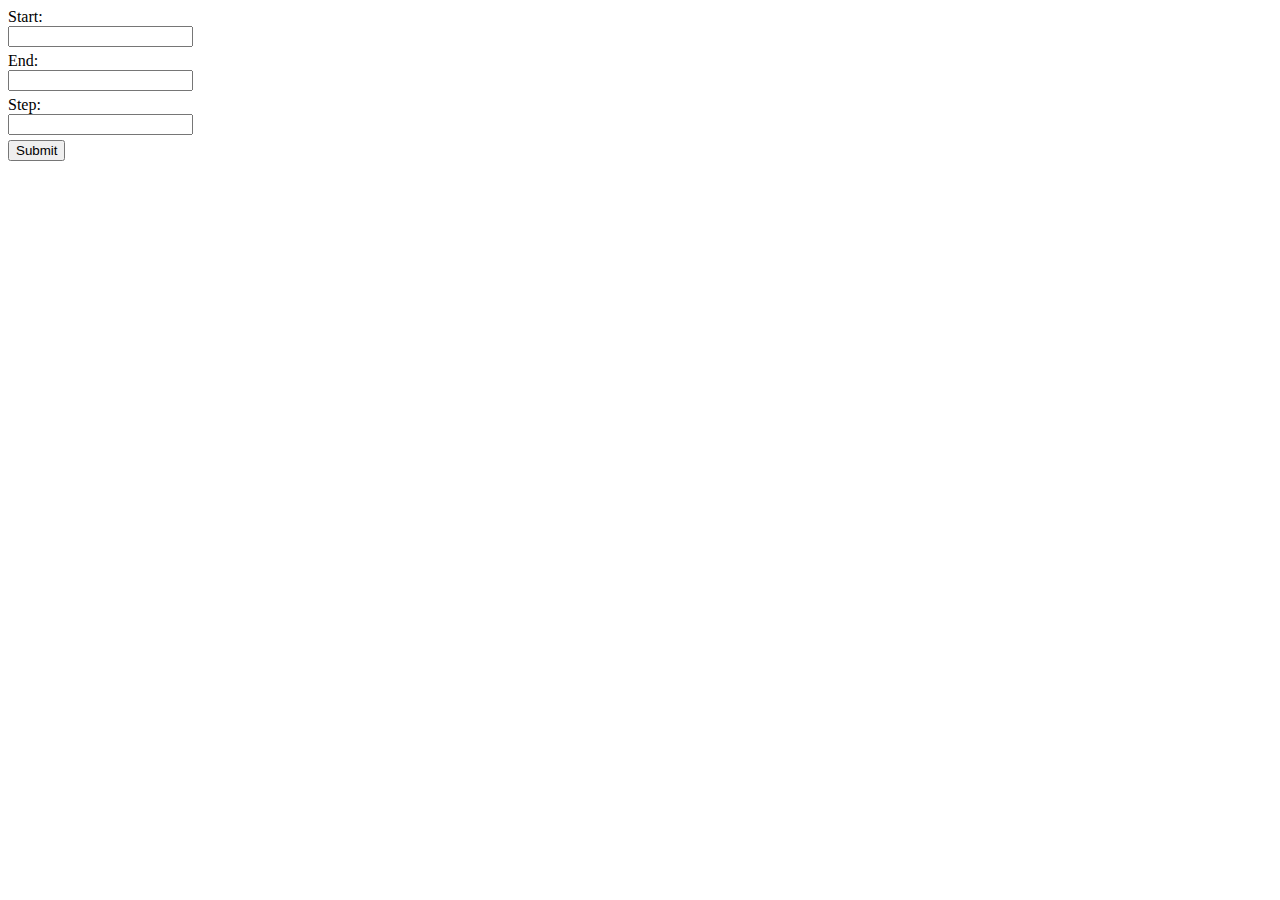
<file: lab2/src/main/webapp/index.html>
<!DOCTYPE html>
<html lang="en">
<head>
  <meta charset="UTF-8">
  <title>Lab2</title>
  <link rel="stylesheet" href="css/styles.css">
</head>
<body>
  <div class="form">
    <form method="post" action="/app/tabulate">
      <label for="startInput">Start: </label>
      <input type="text" id="startInput" name="start" />
      <label for="endInput">End: </label>
      <input type="text" id="endInput" name="end" />
      <label for="stepInput">Step: </label>
      <input type="text" id="stepInput" name="step" />
      <input type="submit" />
    </form>
  </div>
</body>
</html>
</file>
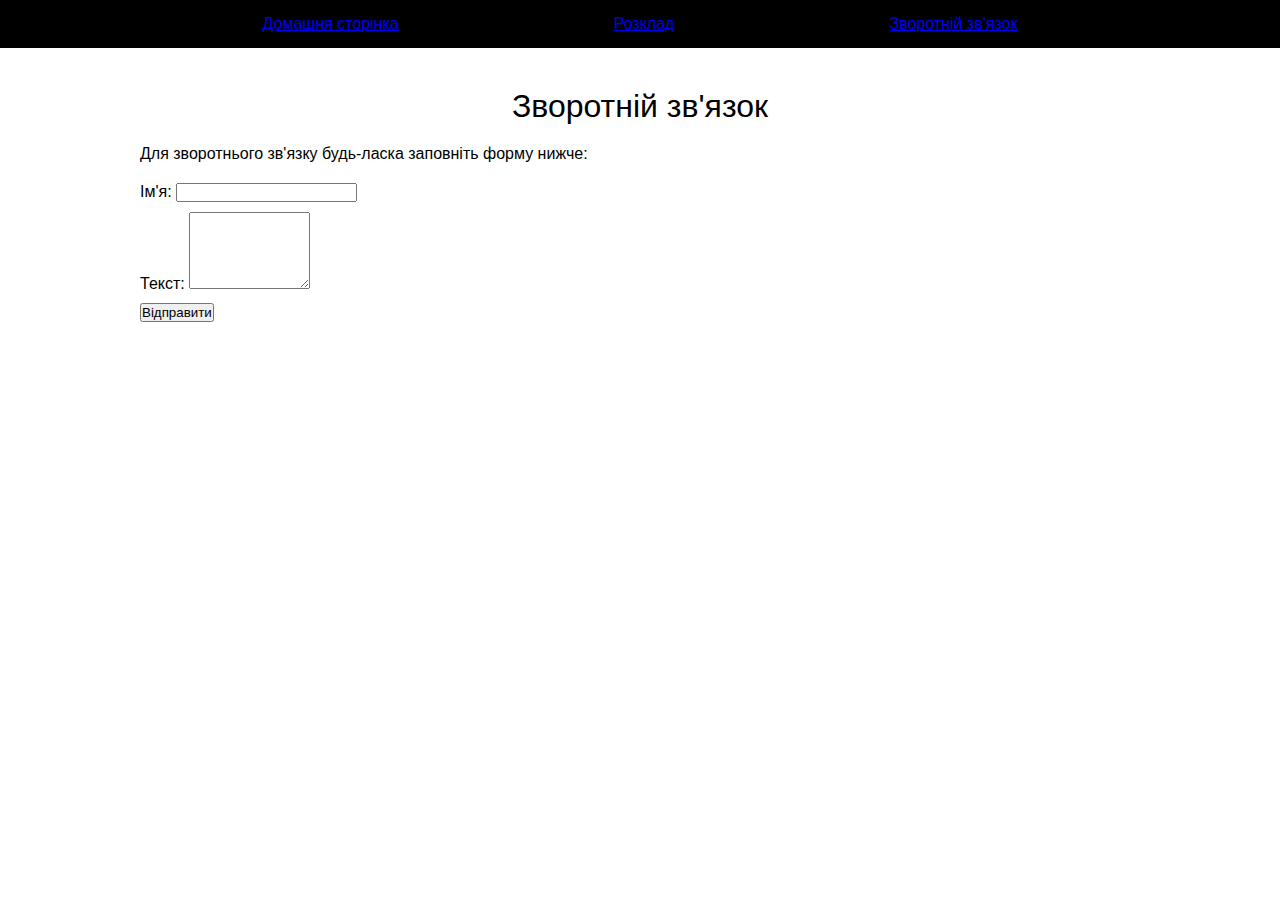
<file: lab1/html/feedback.html>
<!DOCTYPE html>
<html lang="uk">
<head>
  <meta charset="UTF-8">
  <title>Зворотній зв'язок</title>
  <link rel="stylesheet" href="../css/styles.css">
</head>
<body>
  <header class="header">
    <div class="container">
      <nav class="navigation">
        <ul class="navigation__list">
          <li>
            <a href="./home.html">Домашня сторінка</a>
          </li>
          <li>
            <a href="./schedule.html">Розклад</a>
          </li>
          <li>
            <a href="./feedback.html">Зворотній зв'язок</a>
          </li>
        </ul>
      </nav>
    </div>
  </header>
  <main class="main">
    <div class="container">
        <h1 class="heading">Зворотній зв'язок</h1>
        <p>Для зворотнього зв'язку будь-ласка заповніть форму нижче:</p>
        <div>
          <form action="" class="feedback_form">
            <div>
              <label for="name">Ім'я:</label>
              <input type="text" id="name">
            </div>
            <div>
              <label for="text">Текст:</label>
              <textarea name="text" id="text" cols="13" rows="5"></textarea>
            </div>
            <div>
              <button type="submit">
                Відправити
              </button>
            </div>
          </form>
        </div>
    </div>
  </main>
</body>
</html>
</file>
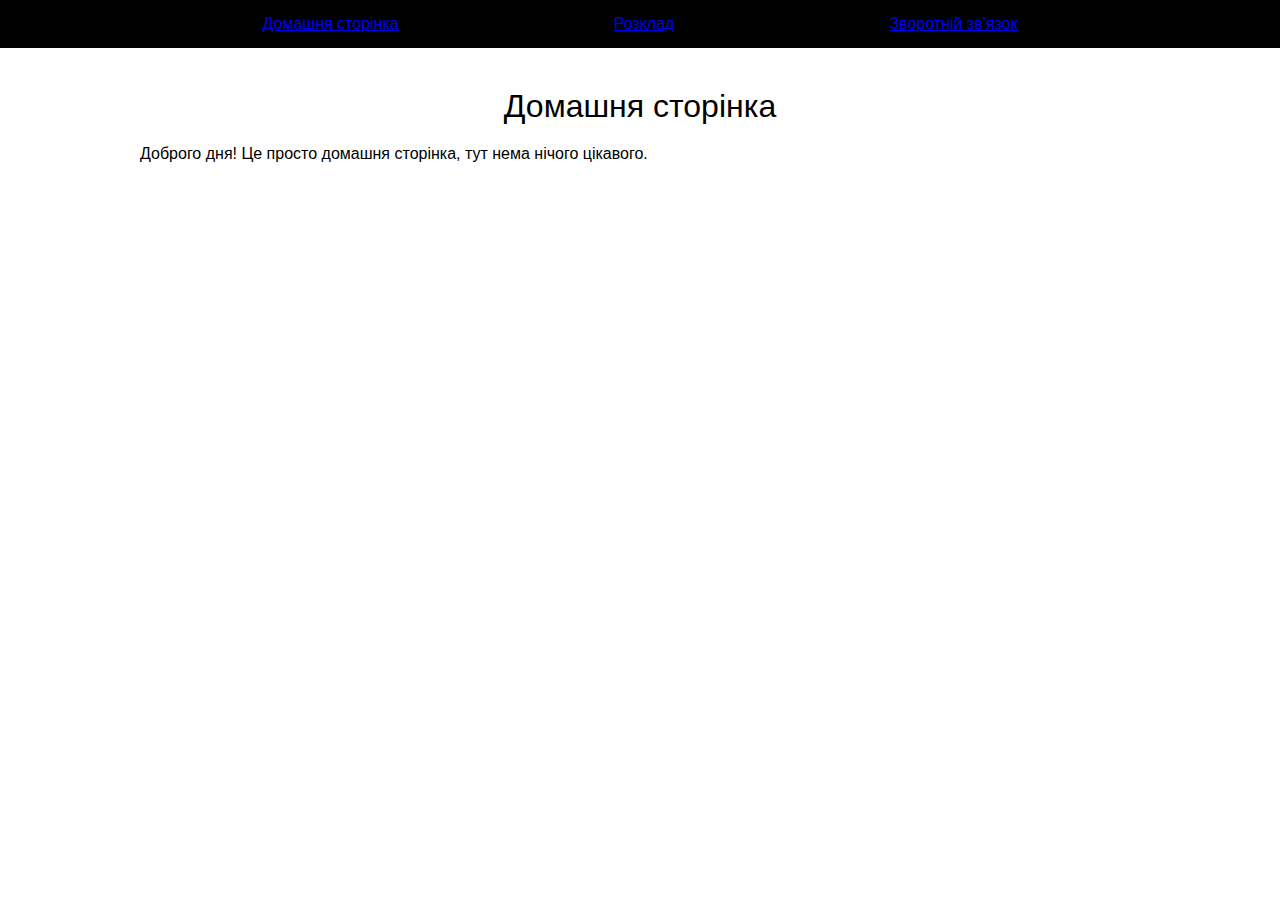
<file: lab1/html/home.html>
<!DOCTYPE html>
<html lang="uk">
<head>
  <meta charset="UTF-8">
  <title>Домашня сторінка</title>
  <link rel="stylesheet" href="../css/styles.css">
</head>
<body>
  <header class="header">
    <div class="container">
      <nav class="navigation">
        <ul class="navigation__list">
          <li>
            <a href="./home.html">Домашня сторінка</a>
          </li>
          <li>
            <a href="./schedule.html">Розклад</a>
          </li>
          <li>
            <a href="./feedback.html">Зворотній зв'язок</a>
          </li>
        </ul>
      </nav>
    </div>
  </header>
  <main class="main">
    <div class="container">
      <h1 class="heading">Домашня сторінка</h1>
      <p>Доброго дня! Це просто домашня сторінка, тут нема нічого цікавого.</p>
    </div>
  </main>
</body>
</html>
</file>
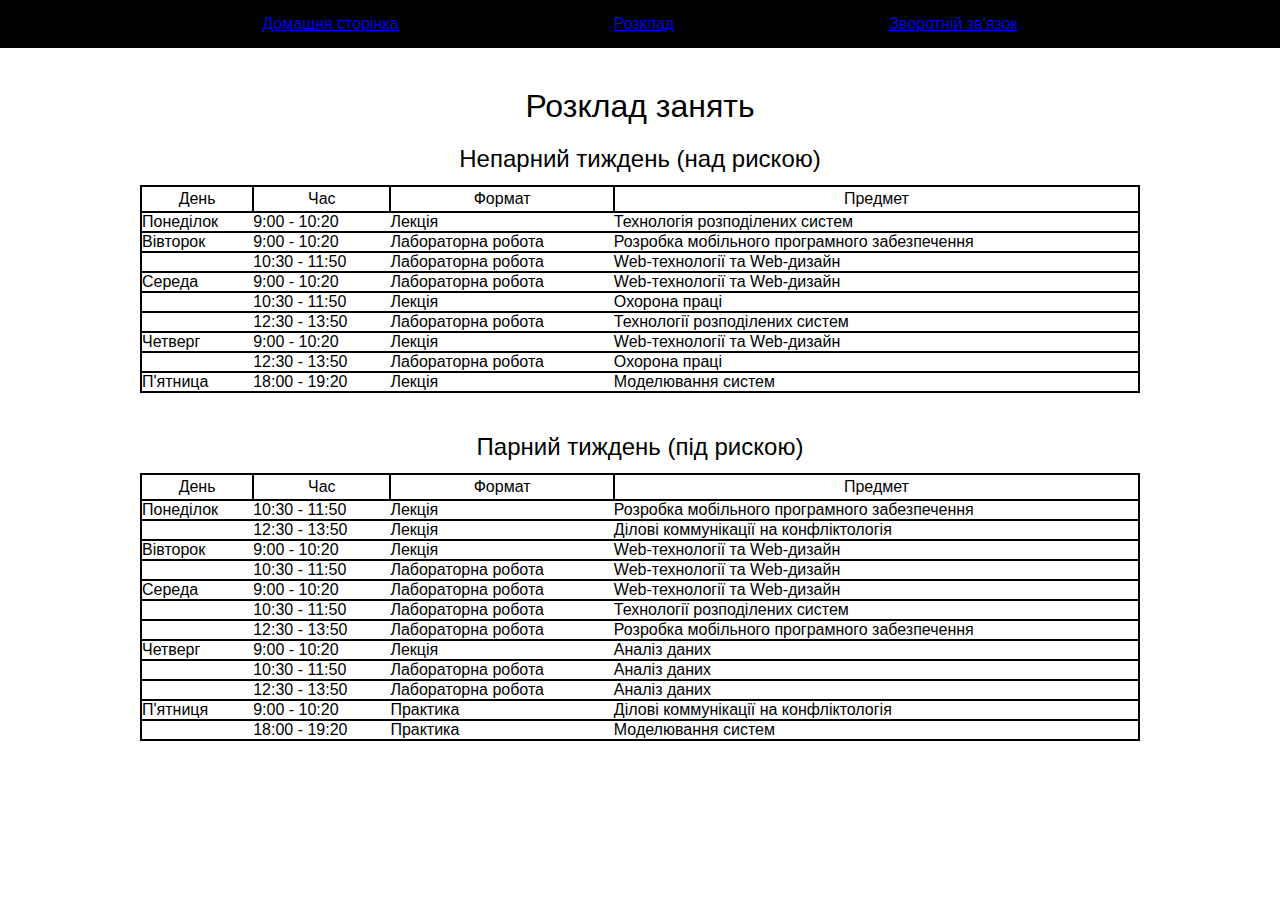
<file: lab1/html/schedule.html>
<!DOCTYPE html>
<html lang="uk">
<head>
  <meta charset="UTF-8">
  <title>Розклад занять</title>
  <link rel="stylesheet" href="../css/styles.css">
</head>
<body>
  <header class="header">
    <div class="container">
      <nav class="navigation">
        <ul class="navigation__list">
          <li>
            <a href="./home.html">Домашня сторінка</a>
          </li>
          <li>
            <a href="./schedule.html">Розклад</a>
          </li>
          <li>
            <a href="./feedback.html">Зворотній зв'язок</a>
          </li>
        </ul>
      </nav>
    </div>
  </header>
  <main class="main">
    <div class="container">
      <h1 class="heading">Розклад занять</h1>
      <div class="schedule">
        <h2>Непарний тиждень (над рискою)</h2>
        <table>
          <tr>
            <th>День</th>
            <th>Час</th>
            <th>Формат</th>
            <th>Предмет</th>
          </tr>
          <tr>
            <td>Понеділок</td>
            <td>9:00 - 10:20</td>
            <td>Лекція</td>
            <td>Технологія розподілених систем</td>
          </tr>
          <tr>
            <td>Вівторок</td>
            <td>9:00 - 10:20</td>
            <td>Лабораторна робота</td>
            <td>Розробка мобільного програмного забезпечення</td>
          </tr>
          <tr>
            <td></td>
            <td>10:30 - 11:50</td>
            <td>Лабораторна робота</td>
            <td>Web-технології та Web-дизайн</td>
          </tr>
          <tr>
            <td>Середа</td>
            <td>9:00 - 10:20</td>
            <td>Лабораторна робота</td>
            <td>Web-технології та Web-дизайн</td>
          </tr>
          <tr>
            <td></td>
            <td>10:30 - 11:50</td>
            <td>Лекція</td>
            <td>Охорона праці</td>
          </tr>
          <tr>
            <td></td>
            <td>12:30 - 13:50</td>
            <td>Лабораторна робота</td>
            <td>Технології розподілених систем</td>
          </tr>
          <tr>
            <td>Четверг</td>
            <td>9:00 - 10:20</td>
            <td>Лекція</td>
            <td>Web-технології та Web-дизайн</td>
          </tr>
          <tr>
            <td></td>
            <td>12:30 - 13:50</td>
            <td>Лабораторна робота</td>
            <td>Охорона праці</td>
          </tr>
          <tr>
            <td>П'ятница</td>
            <td>18:00 - 19:20</td>
            <td>Лекція</td>
            <td>Моделювання систем</td>
          </tr>
        </table>
      </div>
      <div class="schedule">
        <h2>Парний тиждень (під рискою)</h2>
        <table>
          <tr>
            <th>День</th>
            <th>Час</th>
            <th>Формат</th>
            <th>Предмет</th>
          </tr>
          <tr>
            <td>Понеділок</td>
            <td>10:30 - 11:50</td>
            <td>Лекція</td>
            <td>Розробка мобільного програмного забезпечення</td>
          </tr>
          <tr>
            <td></td>
            <td>12:30 - 13:50</td>
            <td>Лекція</td>
            <td>Ділові коммунікації на конфліктологія</td>
          </tr>
          <tr>
            <td>Вівторок</td>
            <td>9:00 - 10:20</td>
            <td>Лекція</td>
            <td>Web-технології та Web-дизайн</td>
          </tr>
          <tr>
            <td></td>
            <td>10:30 - 11:50</td>
            <td>Лабораторна робота</td>
            <td>Web-технології та Web-дизайн</td>
          </tr>
          <tr>
            <td>Середа</td>
            <td>9:00 - 10:20</td>
            <td>Лабораторна робота</td>
            <td>Web-технології та Web-дизайн</td>
          </tr>
          <tr>
            <td></td>
            <td>10:30 - 11:50</td>
            <td>Лабораторна робота</td>
            <td>Технології розподілених систем</td>
          </tr>
          <tr>
            <td></td>
            <td>12:30 - 13:50</td>
            <td>Лабораторна робота</td>
            <td>Розробка мобільного програмного забезпечення</td>
          </tr>
          <tr>
            <td>Четверг</td>
            <td>9:00 - 10:20</td>
            <td>Лекція</td>
            <td>Аналіз даних</td>
          </tr>
          <tr>
            <td></td>
            <td>10:30 - 11:50</td>
            <td>Лабораторна робота</td>
            <td>Аналіз даних</td>
          </tr>
          <tr>
            <td></td>
            <td>12:30 - 13:50</td>
            <td>Лабораторна робота</td>
            <td>Аналіз даних</td>
          </tr>
          <tr>
            <td>П'ятниця</td>
            <td>9:00 - 10:20</td>
            <td>Практика</td>
            <td>Ділові коммунікації на конфліктологія</td>
          </tr>
          <tr>
            <td></td>
            <td>18:00 - 19:20</td>
            <td>Практика</td>
            <td>Моделювання систем</td>
          </tr>
        </table>
      </div>
    </div>
  </main>
</body>
</html>
</file>
<file: lab2/src/main/webapp/css/styles.css>
.form input {
  display: block;
  margin-bottom: 5px;
}

table, th, td {
  border: 1px solid black;
  border-collapse: collapse;
  padding: 5px;
}
</file>
<file: lab1/css/styles.css>
* {
    box-sizing: border-box;
    margin: 0;
    padding: 0;
    font-family: sans-serif;
    font-weight: 400;
}

.header {
    margin-bottom: 40px;
    background-color: black;
}

.header .navigation {
    padding: 15px;
}

.header .navigation .navigation__list {
    display: flex;
    align-items: center;
    justify-content: space-around;
    list-style: none;
}

.header .navigation .navigation__list li a:visited {
    color: white;
}

.main .heading {
    text-align: center;
    margin-bottom: 20px;
}

.main .schedule {
    margin-bottom: 40px;
}

.main .schedule h2 {
    text-align: center;
    margin-bottom: 12px;
}

.main .schedule table {
    width: 100%;
    margin: auto;
}

.main .schedule table, tr, th {
    padding: 3px;
    border: 2px solid;
    border-collapse: collapse;
}

.feedback_form {
    margin-top: 20px;
}

.feedback_form div {
    margin-top: 10px;
    margin-bottom: 10px;
}

.container {
    width: 1000px;
    margin: auto;
}
</file>
